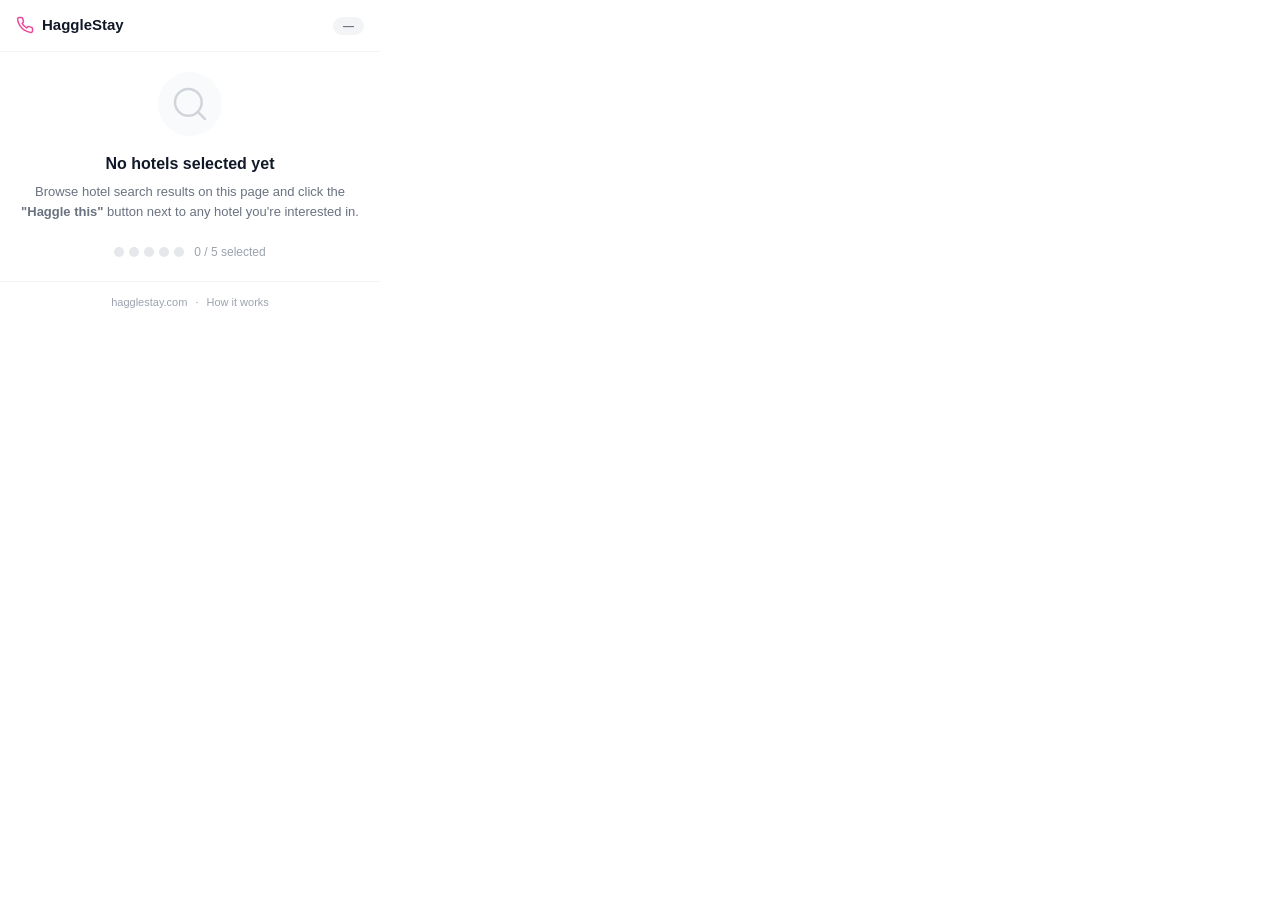
<file: extension/popup.html>
<!DOCTYPE html>
<html lang="en">
<head>
  <meta charset="UTF-8" />
  <meta name="viewport" content="width=device-width, initial-scale=1.0" />
  <link rel="stylesheet" href="popup.css" />
  <title>HaggleStay</title>
</head>
<body>
  <div id="app">
    <!-- Header -->
    <header class="header">
      <div class="logo">
        <svg width="18" height="18" viewBox="0 0 24 24" fill="none" stroke="currentColor" stroke-width="2" stroke-linecap="round" stroke-linejoin="round"><path d="M22 16.92v3a2 2 0 0 1-2.18 2 19.79 19.79 0 0 1-8.63-3.07 19.5 19.5 0 0 1-6-6 19.79 19.79 0 0 1-3.07-8.67A2 2 0 0 1 4.11 2h3a2 2 0 0 1 2 1.72c.127.96.361 1.903.7 2.81a2 2 0 0 1-.45 2.11L8.09 9.91a16 16 0 0 0 6 6l1.27-1.27a2 2 0 0 1 2.11-.45c.907.339 1.85.573 2.81.7A2 2 0 0 1 22 16.92z"/></svg>
        <span>HaggleStay</span>
      </div>
      <div class="header-right">
        <span class="site-badge" id="siteBadge">—</span>
      </div>
    </header>

    <!-- Empty state -->
    <div id="emptyState" class="state-panel">
      <div class="empty-icon">
        <svg width="40" height="40" viewBox="0 0 24 24" fill="none" stroke="currentColor" stroke-width="1.5" stroke-linecap="round" stroke-linejoin="round"><circle cx="11" cy="11" r="8"/><path d="m21 21-4.3-4.3"/></svg>
      </div>
      <h2>No hotels selected yet</h2>
      <p>Browse hotel search results on this page and click the <strong>"Haggle this"</strong> button next to any hotel you're interested in.</p>
      <div class="capacity">
        <div class="capacity-dots">
          <span class="dot"></span><span class="dot"></span><span class="dot"></span><span class="dot"></span><span class="dot"></span>
        </div>
        <span class="capacity-label">0 / 5 selected</span>
      </div>
    </div>

    <!-- Hotels selected state -->
    <div id="selectedState" class="state-panel" style="display:none;">
      <div class="selected-header">
        <h2>Your shortlist</h2>
        <div class="capacity">
          <div class="capacity-dots" id="capacityDots"></div>
          <span class="capacity-label" id="capacityLabel">0 / 5</span>
        </div>
      </div>

      <ul class="hotel-list" id="hotelList"></ul>

      <div class="date-section">
        <div class="date-row">
          <div class="date-field">
            <label>Check-in</label>
            <span id="checkIn">—</span>
          </div>
          <div class="date-field">
            <label>Check-out</label>
            <span id="checkOut">—</span>
          </div>
          <div class="date-field">
            <label>Guests</label>
            <span id="guests">—</span>
          </div>
        </div>
      </div>

      <button class="btn-primary" id="negotiateBtn">
        <svg width="16" height="16" viewBox="0 0 24 24" fill="none" stroke="currentColor" stroke-width="2" stroke-linecap="round" stroke-linejoin="round"><path d="M22 16.92v3a2 2 0 0 1-2.18 2 19.79 19.79 0 0 1-8.63-3.07 19.5 19.5 0 0 1-6-6 19.79 19.79 0 0 1-3.07-8.67A2 2 0 0 1 4.11 2h3a2 2 0 0 1 2 1.72c.127.96.361 1.903.7 2.81a2 2 0 0 1-.45 2.11L8.09 9.91a16 16 0 0 0 6 6l1.27-1.27a2 2 0 0 1 2.11-.45c.907.339 1.85.573 2.81.7A2 2 0 0 1 22 16.92z"/></svg>
        Start Negotiating
      </button>
      <p class="disclaimer">We only charge if we beat the published price.</p>
    </div>

    <!-- Negotiating state -->
    <div id="negotiatingState" class="state-panel" style="display:none;">
      <div class="selected-header">
        <h2>Negotiating…</h2>
        <button class="btn-text" id="backBtn">← Back</button>
      </div>
      <ul class="hotel-list" id="negotiatingList"></ul>
      <div class="progress-bar-container">
        <div class="progress-bar" id="progressBar"></div>
      </div>
      <p class="progress-label" id="progressLabel">Calling hotels…</p>
    </div>

    <!-- Results state -->
    <div id="resultsState" class="state-panel" style="display:none;">
      <div class="results-banner success">
        <svg width="24" height="24" viewBox="0 0 24 24" fill="none" stroke="currentColor" stroke-width="2" stroke-linecap="round" stroke-linejoin="round"><path d="M22 11.08V12a10 10 0 1 1-5.93-9.14"/><polyline points="22 4 12 14.01 9 11.01"/></svg>
        <div>
          <strong id="resultTitle">We found savings!</strong>
          <p id="resultSubtitle">2 of 3 hotels offered a better rate.</p>
        </div>
      </div>
      <ul class="hotel-list" id="resultsList"></ul>
      <button class="btn-primary" id="viewDealsBtn">View Best Deals</button>
      <button class="btn-secondary" id="resetBtn">Start New Search</button>
    </div>

    <!-- Footer -->
    <footer class="footer">
      <a href="https://hagglestays.lovable.app" target="_blank">hagglestay.com</a>
      <span>·</span>
      <a href="https://hagglestays.lovable.app/extension" target="_blank">How it works</a>
    </footer>
  </div>

  <script src="popup.js"></script>
</body>
</html>
</file>
<file: extension/popup.css>
* { margin: 0; padding: 0; box-sizing: border-box; }

:root {
  --pink-500: #ec4899;
  --pink-600: #db2777;
  --pink-50: #fdf2f8;
  --pink-100: #fce7f3;
  --gray-50: #f9fafb;
  --gray-100: #f3f4f6;
  --gray-200: #e5e7eb;
  --gray-300: #d1d5db;
  --gray-400: #9ca3af;
  --gray-500: #6b7280;
  --gray-600: #4b5563;
  --gray-700: #374151;
  --gray-800: #1f2937;
  --gray-900: #111827;
  --green-500: #22c55e;
  --green-50: #f0fdf4;
  --red-500: #ef4444;
  --red-50: #fef2f2;
  --orange-500: #f97316;
  --orange-50: #fff7ed;
  --radius: 10px;
}

body {
  width: 380px;
  font-family: -apple-system, BlinkMacSystemFont, 'Segoe UI', Roboto, sans-serif;
  background: #fff;
  color: var(--gray-900);
  font-size: 13px;
  line-height: 1.5;
}

#app {
  display: flex;
  flex-direction: column;
  min-height: 100%;
}

/* Header */
.header {
  display: flex;
  align-items: center;
  justify-content: space-between;
  padding: 14px 16px;
  border-bottom: 1px solid var(--gray-100);
}
.logo {
  display: flex;
  align-items: center;
  gap: 8px;
  font-weight: 700;
  font-size: 15px;
  color: var(--gray-900);
}
.logo svg { color: var(--pink-500); }
.site-badge {
  font-size: 11px;
  font-weight: 600;
  background: var(--gray-100);
  color: var(--gray-500);
  padding: 3px 10px;
  border-radius: 20px;
}
.site-badge.active {
  background: var(--pink-50);
  color: var(--pink-600);
}

/* State panels */
.state-panel { padding: 20px 16px; }

/* Empty state */
.empty-icon {
  width: 64px;
  height: 64px;
  border-radius: 50%;
  background: var(--gray-50);
  display: flex;
  align-items: center;
  justify-content: center;
  margin: 0 auto 16px;
  color: var(--gray-300);
}
.state-panel h2 {
  font-size: 16px;
  font-weight: 700;
  margin-bottom: 6px;
}
#emptyState h2 { text-align: center; }
#emptyState p {
  text-align: center;
  color: var(--gray-500);
  font-size: 13px;
  line-height: 1.6;
  margin-bottom: 20px;
}
.capacity {
  display: flex;
  align-items: center;
  gap: 10px;
  justify-content: center;
}
.capacity-dots { display: flex; gap: 5px; }
.dot {
  width: 10px;
  height: 10px;
  border-radius: 50%;
  background: var(--gray-200);
  transition: background 0.2s;
}
.dot.filled { background: var(--pink-500); }
.capacity-label {
  font-size: 12px;
  color: var(--gray-400);
  font-weight: 500;
}

/* Selected state */
.selected-header {
  display: flex;
  align-items: center;
  justify-content: space-between;
  margin-bottom: 14px;
}

/* Hotel list */
.hotel-list {
  list-style: none;
  display: flex;
  flex-direction: column;
  gap: 8px;
  margin-bottom: 16px;
}
.hotel-item {
  display: flex;
  align-items: center;
  gap: 12px;
  padding: 12px;
  border-radius: var(--radius);
  border: 1px solid var(--gray-200);
  background: #fff;
  transition: border-color 0.15s;
}
.hotel-item:hover { border-color: var(--gray-300); }
.hotel-thumb {
  width: 48px;
  height: 48px;
  border-radius: 8px;
  background: var(--gray-100);
  flex-shrink: 0;
  display: flex;
  align-items: center;
  justify-content: center;
  font-size: 18px;
}
.hotel-info { flex: 1; min-width: 0; }
.hotel-name {
  font-weight: 600;
  font-size: 13px;
  white-space: nowrap;
  overflow: hidden;
  text-overflow: ellipsis;
}
.hotel-meta {
  font-size: 11px;
  color: var(--gray-500);
  margin-top: 2px;
}
.hotel-price {
  font-weight: 700;
  font-size: 14px;
  text-align: right;
  white-space: nowrap;
}
.hotel-price small {
  display: block;
  font-weight: 400;
  font-size: 10px;
  color: var(--gray-400);
}
.hotel-remove {
  background: none;
  border: none;
  color: var(--gray-400);
  cursor: pointer;
  padding: 4px;
  border-radius: 4px;
  display: flex;
}
.hotel-remove:hover { color: var(--red-500); background: var(--red-50); }

/* Status badges on hotel items */
.status-badge {
  font-size: 10px;
  font-weight: 600;
  padding: 2px 8px;
  border-radius: 20px;
  white-space: nowrap;
}
.status-calling { background: var(--orange-50); color: var(--orange-500); }
.status-success { background: var(--green-50); color: var(--green-500); }
.status-nodeal { background: var(--gray-100); color: var(--gray-500); }

/* Savings display */
.hotel-savings {
  text-align: right;
}
.hotel-savings .old-price {
  font-size: 11px;
  color: var(--gray-400);
  text-decoration: line-through;
}
.hotel-savings .new-price {
  font-size: 14px;
  font-weight: 700;
  color: var(--green-500);
}
.hotel-savings .saving-pct {
  font-size: 10px;
  color: var(--green-500);
  font-weight: 600;
}

/* Dates */
.date-section { margin-bottom: 16px; }
.date-row {
  display: flex;
  gap: 8px;
}
.date-field {
  flex: 1;
  background: var(--gray-50);
  border-radius: 8px;
  padding: 10px 12px;
}
.date-field label {
  display: block;
  font-size: 10px;
  font-weight: 600;
  text-transform: uppercase;
  letter-spacing: 0.5px;
  color: var(--gray-400);
  margin-bottom: 2px;
}
.date-field span {
  font-weight: 600;
  font-size: 13px;
  color: var(--gray-800);
}

/* Buttons */
.btn-primary {
  width: 100%;
  padding: 13px;
  border: none;
  border-radius: var(--radius);
  background: linear-gradient(135deg, var(--pink-500), var(--pink-600));
  color: #fff;
  font-size: 14px;
  font-weight: 600;
  cursor: pointer;
  display: flex;
  align-items: center;
  justify-content: center;
  gap: 8px;
  transition: opacity 0.15s;
}
.btn-primary:hover { opacity: 0.9; }
.btn-primary:disabled {
  opacity: 0.5;
  cursor: not-allowed;
}
.btn-secondary {
  width: 100%;
  padding: 11px;
  border: 1px solid var(--gray-200);
  border-radius: var(--radius);
  background: #fff;
  color: var(--gray-700);
  font-size: 13px;
  font-weight: 600;
  cursor: pointer;
  margin-top: 8px;
  transition: background 0.15s;
}
.btn-secondary:hover { background: var(--gray-50); }
.btn-text {
  background: none;
  border: none;
  color: var(--gray-500);
  font-size: 12px;
  cursor: pointer;
  font-weight: 500;
}
.btn-text:hover { color: var(--gray-700); }
.disclaimer {
  text-align: center;
  font-size: 11px;
  color: var(--gray-400);
  margin-top: 10px;
}

/* Progress */
.progress-bar-container {
  width: 100%;
  height: 4px;
  border-radius: 4px;
  background: var(--gray-100);
  margin-bottom: 10px;
  overflow: hidden;
}
.progress-bar {
  height: 100%;
  width: 0%;
  border-radius: 4px;
  background: linear-gradient(90deg, var(--pink-500), var(--pink-600));
  transition: width 0.5s ease;
}
.progress-label {
  text-align: center;
  font-size: 12px;
  color: var(--gray-500);
}

/* Results banner */
.results-banner {
  display: flex;
  align-items: center;
  gap: 12px;
  padding: 14px;
  border-radius: var(--radius);
  margin-bottom: 16px;
}
.results-banner.success {
  background: var(--green-50);
  color: var(--green-500);
}
.results-banner strong {
  display: block;
  font-size: 14px;
  color: var(--gray-900);
}
.results-banner p {
  font-size: 12px;
  color: var(--gray-500);
  margin-top: 2px;
}

/* Footer */
.footer {
  display: flex;
  align-items: center;
  justify-content: center;
  gap: 8px;
  padding: 12px 16px;
  border-top: 1px solid var(--gray-100);
  font-size: 11px;
  color: var(--gray-400);
  margin-top: auto;
}
.footer a {
  color: var(--gray-400);
  text-decoration: none;
}
.footer a:hover { color: var(--pink-500); }
</file>
